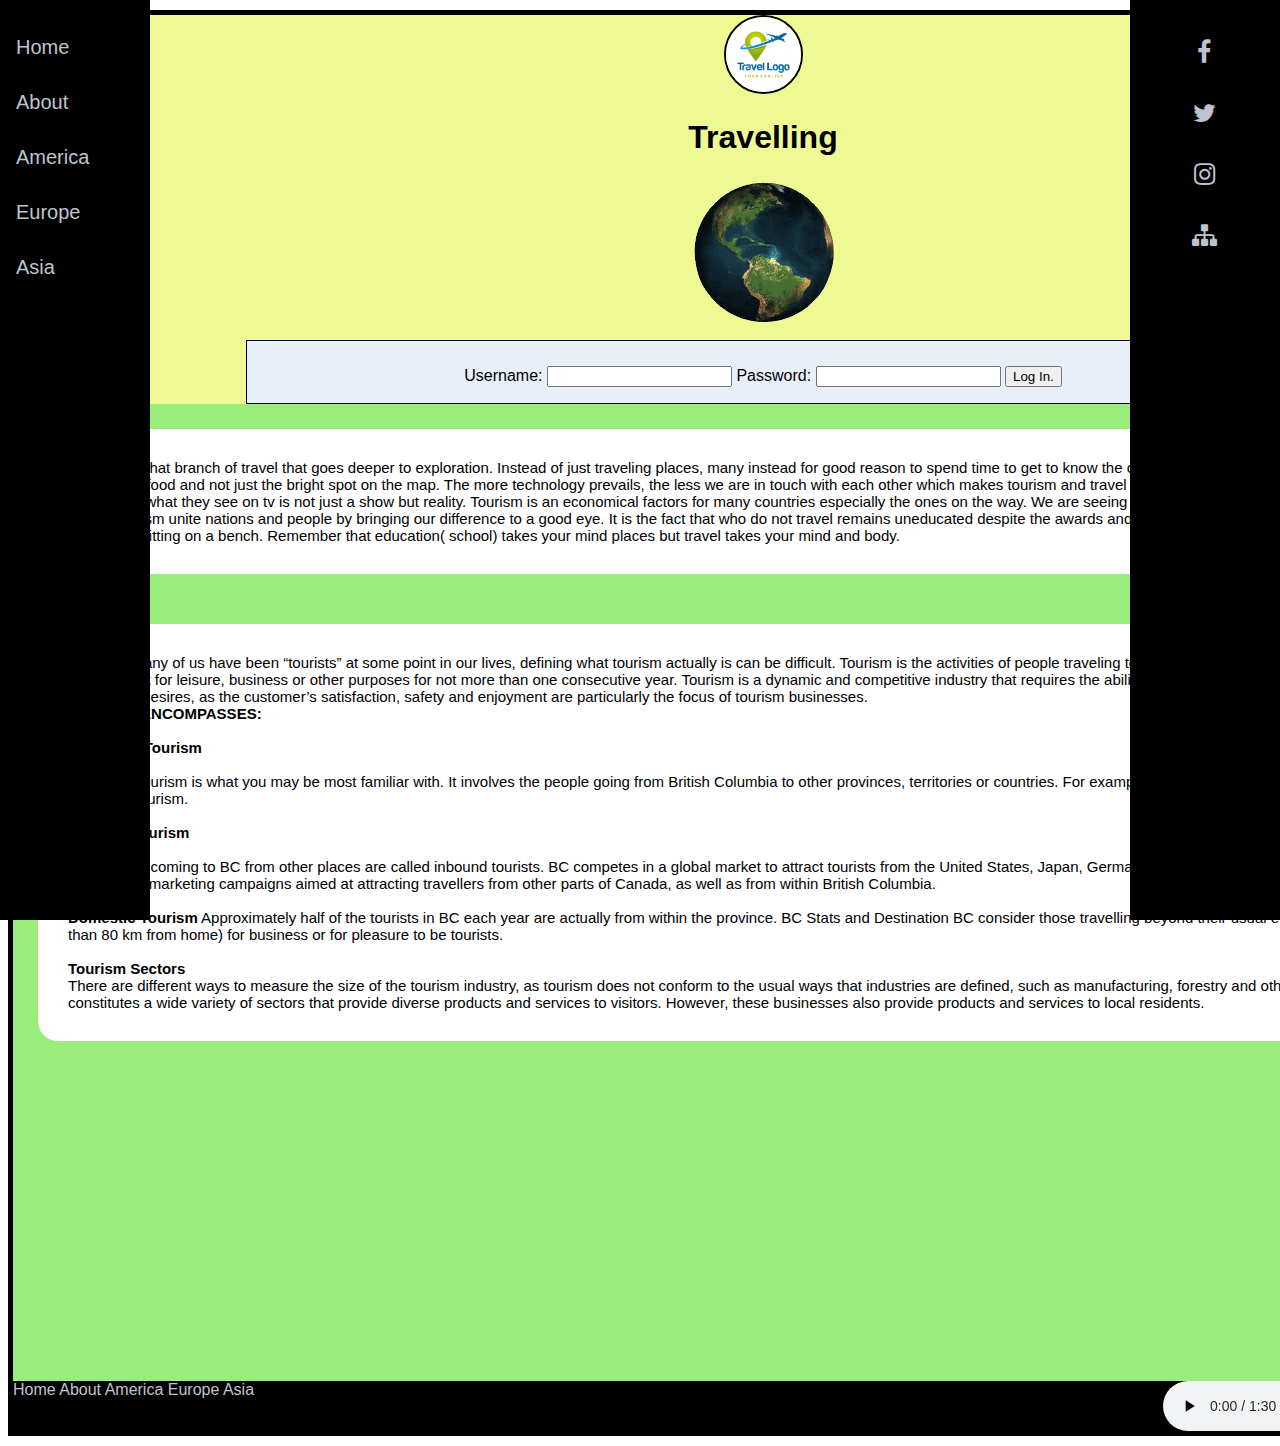
<file: sajt/index.html>
<!DOCTYPE html>

<html>
  <head>
    <title>Travel! See the World!</title>
	<link href="css/style.css" rel="stylesheet" type="text/css">
	<link rel="stylesheet" href="https://cdnjs.cloudflare.com/ajax/libs/font-awesome/4.7.0/css/font-awesome.min.css">
	<link href="images/logo.ico" rel="icon">
    <meta name="keywords" content="travel, tourism"/>
    <meta name="description" content="Travel! See the World!"/>
	<meta name="author" content="Sofija Ralevic"/>
  </head>
  <body>
    <div id="omot">
	 <div id="zaglavlje">
	  <img id="logo"  src="images/logo.png" alt="logo"/>
      <h1>Travelling</h1>
	  <img id="zemlja" src="images/earth-gif.gif">	  
	  <div id=socialMedia>
	   <a href="https://facebook.com" class="fa fa-facebook"></a>
       <a href="https://twitter.com" class="fa fa-twitter"></a>
	   <a href="https://instagram.com" class="fa fa-instagram"></a>
	   <a href="#" class="fa fa-sitemap"></a> 
	  </div>
      <form>
	  <fieldset>
	  <legend> Log in.</legend>
	   Username: <input type="text" name="user"/>
	   Password: <input type="password" name="password"/>
	   <input type="button" name="logIn" value="Log In.">
      </fieldset>	  
	  </form> 
	 </div>
	 <div id="sidenav">
	  <a href="index.html">Home</a>
	  <a href="#">About</a>
	  <a href="america.html">America</a>
	  <a href="europe.html">Europe</a>
	  <a href="asia.html">Asia</a> 
	 </div>
	 <div id="tekst">
	  <p><b>Tourism</b> is that branch of travel that goes deeper to exploration. Instead of just traveling places, many instead for good reason to spend time to get to know the country they are visiting meaning the people, the culture, the food and not just the bright spot on the map.
       The more technology prevails, the less we are in touch with each other which makes tourism and travel as its extension so much more crucial so people realize that what they see on tv is not just a show but reality.
       Tourism is an economical factors for many countries especially the ones on the way. We are seeing borders closing or trying to be enacted but a wall really!
       Tourism unite nations and people by bringing our difference to a good eye. It is the fact that who do not travel remains uneducated despite the awards and title on its name. I learn more exploring the world than sitting on a bench.
       Remember that education( school) takes your mind places but travel takes your mind and body.
	 </p>
	  <p>Although many of us have been “tourists” at some point in our lives, defining what tourism actually is can be difficult. Tourism is the activities of people traveling to and staying in places outside their usual environment for leisure, business or other purposes for not more than one consecutive year.
       Tourism is a dynamic and competitive industry that requires the ability to adapt constantly to customers’ changing needs and desires, as the customer’s satisfaction, safety and enjoyment are particularly the focus of tourism businesses.
       </br>
       <b>TOURISM ENCOMPASSES:</b>
	   </br>
	   </br>
       <b>Outbound Tourism</b>
	   </br>
	   </br>
       Outbound tourism is what you may be most familiar with. It involves the people going from British Columbia to other provinces, territories or countries. For example, going to Hawaii for a holiday is considered outbound tourism.
       </br>
	   </br>
       <b>Inbound Tourism</b>
	   </br>
	   </br>
       The tourists coming to BC from other places are called inbound tourists. BC competes in a global market to attract tourists from the United States, Japan, Germany and many other countries. The industry also implements marketing campaigns aimed at attracting travellers from other parts of Canada, as well as from within British Columbia.
       </br>
       </br>	   
       <b>Domestic Tourism</b>
       Approximately half of the tourists in BC each year are actually from within the province.  BC Stats and Destination BC consider those travelling beyond their usual environment (typically more than 80 km from home) for business or for pleasure to be tourists.
       </br>
       </br>	   
       <b>Tourism Sectors</b>
	   </br>
       There are different ways to measure the size of the tourism industry, as tourism does not conform to the usual ways that industries are defined, such as manufacturing, forestry and other industries. Tourism constitutes a wide variety of sectors that provide diverse products and services to visitors. However, these businesses also provide products and services to local residents.
	  </p>
	  
	  
      <iframe width="560" height="315" src="https://www.youtube.com/embed/UoD8G6X0y00" frameborder="0" allow="accelerometer; autoplay; encrypted-media; gyroscope; picture-in-picture" allowfullscreen></iframe>
	 </div>
	 <div id="futer">
	   <div id="menu2">   	  
	    <a href="index1.html">Home</a>
	    <a href="#">About</a>
	    <a href="america.html">America</a>
	    <a href="europe.html">Europe</a>
	    <a href="asia.html">Asia</a>
	   <audio src="nature.mp3" controls="controls"> 
	   </audio>		
	   </div>

	 </div>
	 
	</div>
  </body>
</html>
</file>
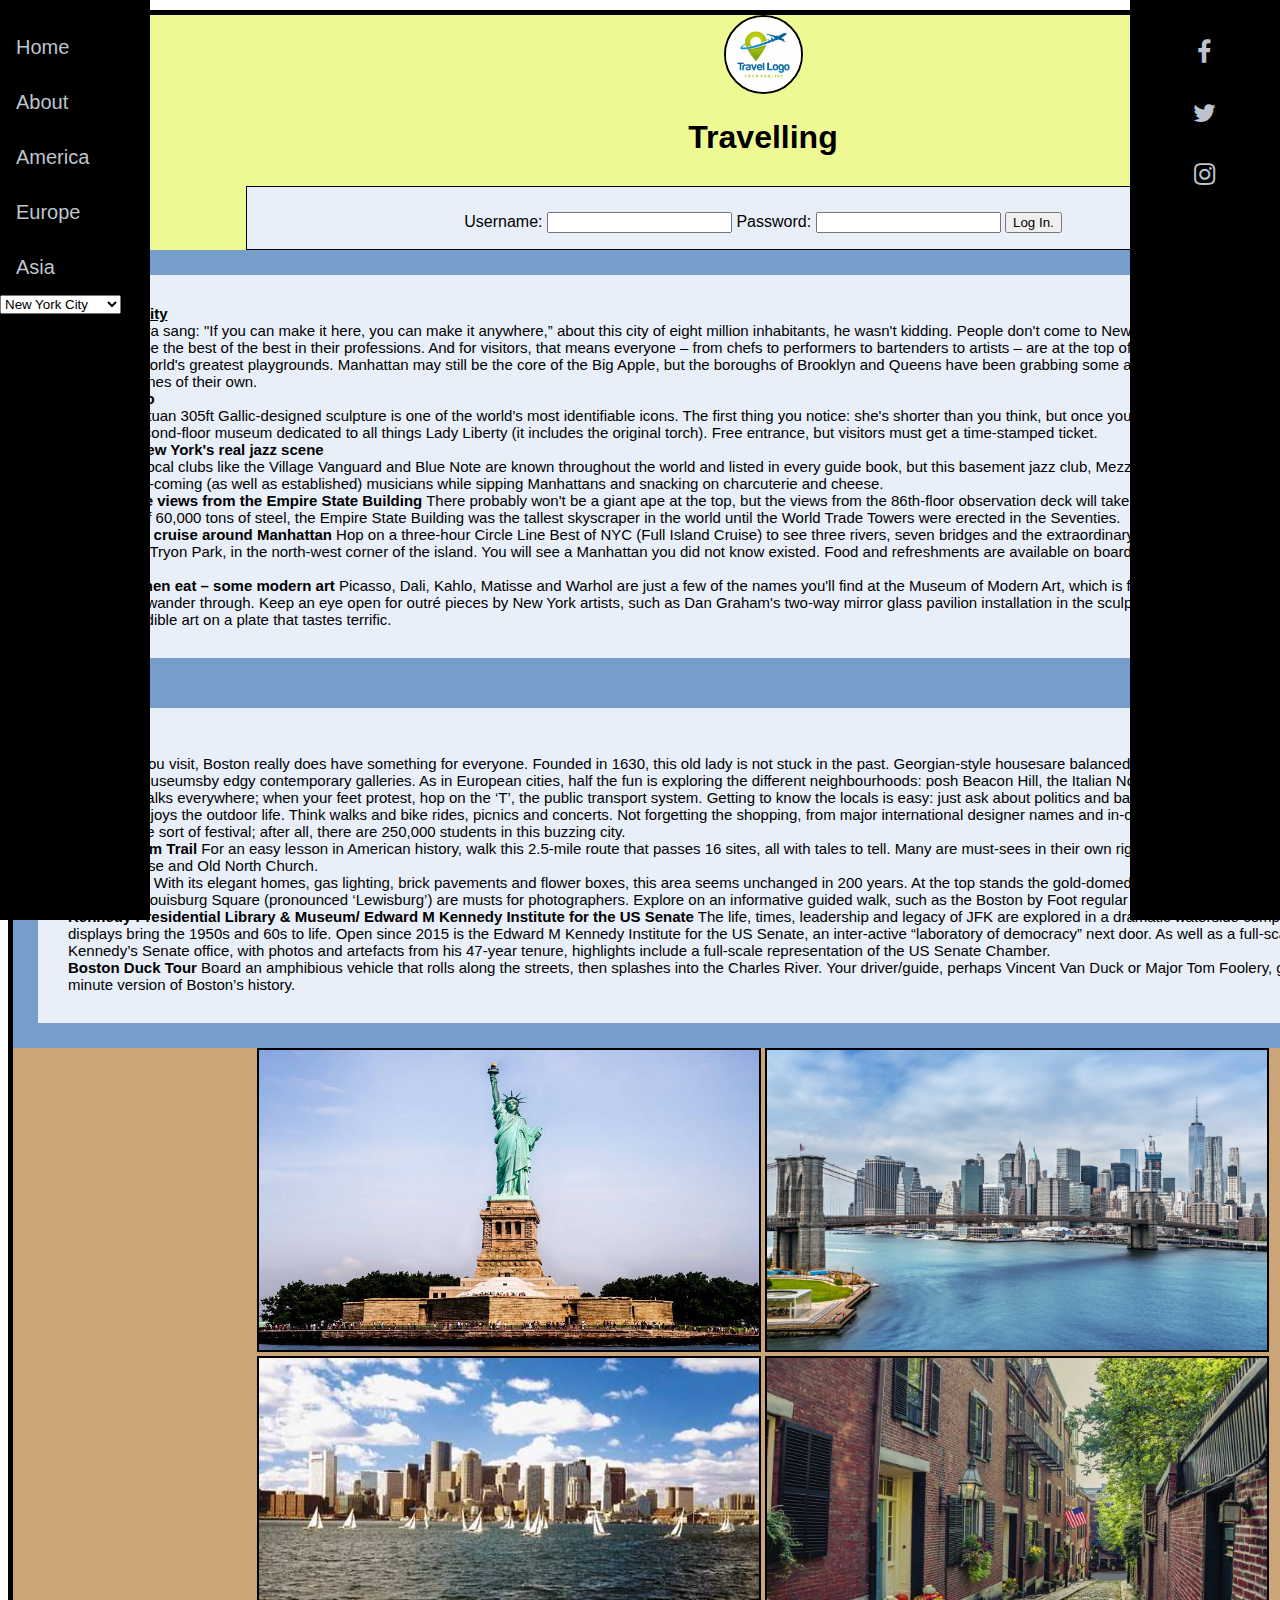
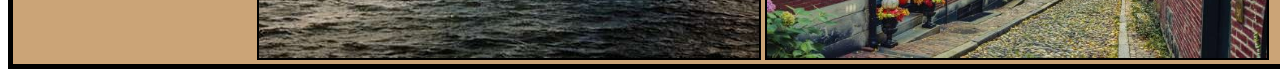
<file: sajt/america.html>
<!DOCTYPE html>
<html>
  <head>
    <title>Travel! See the World!</title>
	<link href="css/style.css" rel="stylesheet" type="text/css">
	<link rel="stylesheet" href="https://cdnjs.cloudflare.com/ajax/libs/font-awesome/4.7.0/css/font-awesome.min.css">
	<link href="images/logo.ico" rel="icon">
    <meta name="keywords" content="travel, tourism, "/>
    <meta name="description" content="Travel! See the World!"/>
	<meta name="author" content="Sofija Ralevic"/>	
  </head>
  <body>
    <div id="omot">
     <div id="zaglavlje">
	  <img id="logo" src="images/logo.png" alt="logo">
      <h1>Travelling</h1>
	  <div id=socialMedia>
	   <a href="https://facebook.com" class="fa fa-facebook"></a>
       <a href="https://twitter.com" class="fa fa-twitter"></a>
	   <a href="https://instagram.com" class="fa fa-instagram"></a>
	  </div>
      <form>
	  <fieldset>
	  <legend> Log in.</legend>
	   Username: <input type="text" name="user"/>
	   Password: <input type="password" name="password"/>
	   <input type="button" name="logIn" value="Log In.">
      </fieldset>	  
	  </form> 
	 </div>
	 <div id="sidenav">
	  <a href="index.html">Home</a>
	  <a href="#">About</a>
	  <a href="america.html">America</a>
	  <a href="europe.html">Europe</a>
	  <a href="asia.html">Asia</a>
	  <form>
      <select>
	   <optgroup label="America">
	     <option value="matematika">New York City</option>
		 <option value="baze">Boston</option>
	   </optgroup>
	   <optgroup label="Europe">
	     <option value="berlin">Berlin</option>
		 <option value="london">London</option>
	   </optgroup>
	   <optgroup label="Asia">
	     <option value="japan">Tokyo</option>
		 <option value="seoul">Seoul</option>
	   </optgroup>
	  </select>
      </form>  
	 </div>
	 	 <div class="gradA">
	  <p><u><b>New York City</b></u> 
	  </br>
         When Sinatra sang: "If you can make it here, you can make it anywhere,” about this city of eight million inhabitants, he wasn't kidding.
		 People don't come to New York City to relax. Instead, they gravitate to Gotham to be the best of the best in their professions. 
		 And for visitors, that means everyone – from chefs to performers to bartenders to artists – are at the top of their game, making this bustling Metropolis truly one of the world's greatest playgrounds.
		 Manhattan may still be the core of the Big Apple, but the boroughs of Brooklyn and Queens have been grabbing some attention of late with great dining, shopping and nightlife scenes of their own.
	  </br>
	    <b>Where to go</b>
		</br>
         This gargantuan 305ft Gallic-designed sculpture is one of the world's most identifiable icons.
		 The first thing you notice: she's shorter than you think, but once you're standing at her base she looks majestic.
		 Don't miss the second-floor museum dedicated to all things Lady Liberty (it includes the original torch). Free entrance, but visitors must get a time-stamped ticket.
		</br>
		<b>Discover New York's real jazz scene</b>
		</br>
        Legendary local clubs like the Village Vanguard and Blue Note are known throughout the world and listed in every guide book, but this basement jazz club, Mezzro, 
		is frequented by real jazz lovers who come to hear up-and-coming (as well as established) musicians while sipping Manhattans and snacking on charcuterie and cheese.
	    </br>
	    <b>Soak up the views from the Empire State Building</b>
        There probably won't be a giant ape at the top, but the views from the 86th-floor observation deck will take your breath away.
		Completed in 1931 and consisting of 60,000 tons of steel, the Empire State Building was the tallest skyscraper in the world until the World Trade Towers were erected in the Seventies.
	    </br>
	    <b>Take a boat cruise around Manhattan</b>
        Hop on a three-hour Circle Line Best of NYC (Full Island Cruise) to see three rivers, seven bridges and the extraordinary forest-covered cliffs overlooking the Hudson around Fort Tryon Park, 
		in the north-west corner of the island.
		You will see a Manhattan you did not know existed. Food and refreshments are available on board, and the live narration is usually very entertaining.
	    </br> 
        <b>Browse – then eat – some modern art</b>
        Picasso, Dali, Kahlo, Matisse and Warhol are just a few of the names you'll find at the Museum of Modern Art, which is flooded with natural light and an absolute pleasure to wander through. 
		Keep an eye open for outré pieces by New York artists, such as Dan Graham's two-way mirror glass pavilion installation in the sculpture garden. 
		In-house restaurant, The Modern, serves up edible art on a plate that tastes terrific. 
      </p>  
	 </div>
	 <div class="gradA">
	  <p>
	  <u><b>Boston</b></u> 
	  </br>
        Whenever you visit, Boston really does have something for everyone. Founded in 1630, this old lady is not stuck in the past.
		Georgian-style housesare balanced by soaring glass and steel skyscrapers and venerable museumsby edgy contemporary galleries. 
		As in European cities, half the fun is exploring the different neighbourhoods: posh Beacon Hill, the Italian NorthEnd and Back Bay, with its shops and cafés. 
		Everyone walks everywhere; when your feet protest, hop on the ‘T’, the public transport system. Getting to know the locals is easy: just ask about politics and baseball. 
		With its harbour, riverside and parks, everyone enjoys the outdoor life. 
		Think walks and bike rides, picnics and concerts. Not forgetting the shopping, from major international designer names and in-city outlets to one-of- a-kindshops. 
		And there is always some sort of festival; after all, there are 250,000 students in this buzzing city.
	  </br>
	    <b>The Freedom Trail</b>
        For an easy lesson in American history, walk this 2.5-mile route that passes 16 sites, all with tales to tell. 
		Many are must-sees in their own right, such as the Old State House, the Paul Revere House and Old North Church. 
	  </br> 
        <b>Beacon Hill</b>
        With its elegant homes, gas lighting, brick pavements and flower boxes, this area seems unchanged in 200 years. 
		At the top stands the gold-domed Massachusetts State House; charming Acorn Street and Louisburg Square (pronounced ‘Lewisburg’) are musts for photographers.
		Explore on an informative guided walk, such as the Boston by Foot regular 90-minute tours from April to November.
		<b>John F Kennedy Presidential Library & Museum/ Edward M Kennedy Institute for the US Senate</b>
		The life, times, leadership and legacy of JFK are explored in a dramatic waterside complex. The videos and displays bring the 1950s and 60s to life.
		Open since 2015 is the Edward M Kennedy Institute for the US Senate, an inter-active “laboratory of democracy” next door.
		As well as a full-scale replica of Senator Ted Kennedy’s Senate office, with photos and artefacts from his 47-year tenure, highlights include a full-scale representation of the US Senate Chamber.
		</br>
		<b>Boston Duck Tour</b>
		Board an amphibious vehicle that rolls along the streets, then splashes into the Charles River.
		Your driver/guide, perhaps Vincent Van Duck or Major Tom Foolery, gives a light-hearted, 80-minute version of Boston’s history.
	  </p>
	  </div>
	  
	  <section>
       <div class=”media”>
        <img src="images/nyc1.jpg" alt="nyc1"/>
	    <img src="images/nyc2.jpg" alt="nyc2"/>
	   </div>
	  </section>
	  
	  <section>
       <div class=”media”>
        <img src="images/bahston1.jpg" alt="boston1"/>
	    <img src="images/boston2.jpeg" alt="boston2"/>
	   </div>
	  </section>
	  
	 </div>
  </body>
</html>
</file>
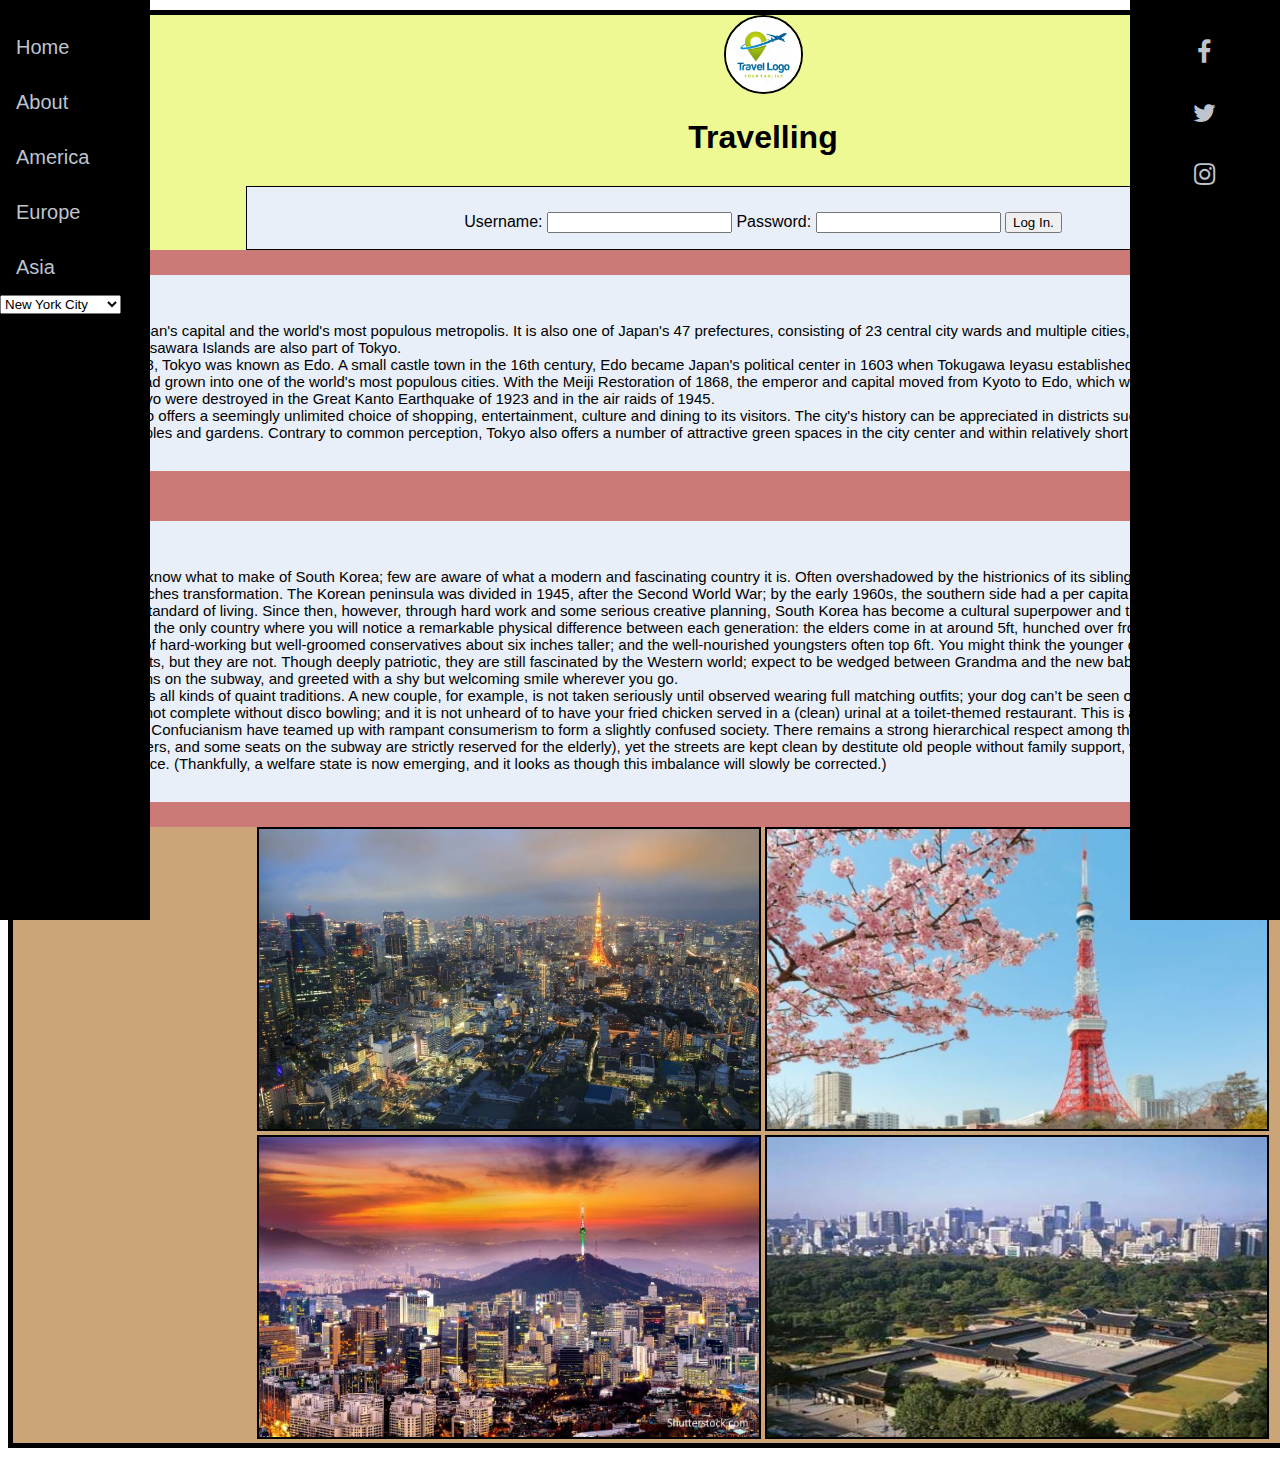
<file: sajt/asia.html>
<!DOCTYPE html>
<html>
  <head>
    <title>Travel! See the World!</title>
	<link href="css/style.css" rel="stylesheet" type="text/css">
	<link rel="stylesheet" href="https://cdnjs.cloudflare.com/ajax/libs/font-awesome/4.7.0/css/font-awesome.min.css">
	<link href="images/logo.ico" rel="icon">
    <meta name="keywords" content="travel, tourism, "/>
    <meta name="description" content="Travel! See the World!"/>
	<meta name="author" content="Sofija Ralevic"/>	
  </head>
  <body>
    <div id="omot">
     <div id="zaglavlje">
	  <img id="logo" src="images/logo.png" alt="logo">
      <h1>Travelling</h1>
	  <div id=socialMedia>
	   <a href="https://facebook.com" class="fa fa-facebook"></a>
       <a href="https://twitter.com" class="fa fa-twitter"></a>
	   <a href="https://instagram.com" class="fa fa-instagram"></a>
	  </div>
      <form>
	  <fieldset>
	  <legend> Log in.</legend>
	   Username: <input type="text" name="user"/>
	   Password: <input type="password" name="password"/>
	   <input type="button" name="logIn" value="Log In.">
      </fieldset>	  
	  </form> 
	</div>
	 <div id="sidenav">
	  <a href="index.html">Home</a>
	  <a href="#">About</a>
	  <a href="america.html">America</a>
	  <a href="europe.html">Europe</a>
	  <a href="asia.html">Asia</a>	       
	  <form>
      <select>
	   <optgroup label="America">
	     <option value="matematika">New York City</option>
		 <option value="baze">Boston</option>
	   </optgroup>
	   <optgroup label="Europe">
	     <option value="berlin">Berlin</option>
		 <option value="london">London</option>
	   </optgroup>
	   <optgroup label="Asia">
	     <option value="japan">Tokyo</option>
		 <option value="seoul">Seoul</option>
	   </optgroup>
	  </select>
      </form>   
	 </div>
     <div class="gradB">
	  <p><u><b>Tokyo</b></u> 
	  </br>
       Tokyo is Japan's capital and the world's most populous metropolis. It is also one of Japan's 47 prefectures, 
	   consisting of 23 central city wards and multiple cities, towns and villages west of the city center. The Izu and Ogasawara Islands are also part of Tokyo.
	  </br>
       Prior to 1868, Tokyo was known as Edo. A small castle town in the 16th century, Edo became Japan's political center in 1603 when Tokugawa Ieyasu established his feudal government there.
	   A few decades later, Edo had grown into one of the world's most populous cities. With the Meiji Restoration of 1868, the emperor and capital moved from Kyoto to Edo, which was renamed Tokyo 
	   ("Eastern Capital"). Large parts of Tokyo were destroyed in the Great Kanto Earthquake of 1923 and in the air raids of 1945.
	  </br>
       Today, Tokyo offers a seemingly unlimited choice of shopping, entertainment, culture and dining to its visitors. The city's history can be appreciated in districts such as Asakusa and in many excellent museums, 
	   historic temples and gardens. Contrary to common perception, Tokyo also offers a number of attractive green spaces in the city center and within relatively short train rides at its outskirts.
      </p>  	
     </div>
     <div class="gradB">
	  <p><u><b>Seoul</b></u> 
	  </br>
	    It is hard to know what to make of South Korea; few are aware of what a modern and fascinating country it is. 
		Often overshadowed by the histrionics of its sibling to the north, it has astounded economists with its rags-to-riches transformation.
        The Korean peninsula was divided in 1945, after the Second World War; by the early 1960s, the southern side had a per capita GDP far less than that of its socialist sister, and a primitive standard of living. 
		Since then, however, through hard work and some serious creative planning, South Korea has become a cultural superpower and the world’s 13th-largest economy.
	  </br>
	    It is perhaps the only country where you will notice a remarkable physical difference between each generation: the elders come in at around 5ft, hunched over from years of manual labour;
		there is a middle generation of hard-working but well-groomed conservatives about six inches taller; and the well-nourished youngsters often top 6ft.
        You might think the younger citizens would be arrogant about the country’s achievements, but they are not. 
		Though deeply patriotic, they are still fascinated by the Western world; expect to be wedged between Grandma and the new baby for a family snap, drawn into broken-English conversations on the subway, 
		and greeted with a shy but welcoming smile wherever you go.
	  </br>
		Seoul fosters all kinds of quaint traditions. A new couple, for example, is not taken seriously until observed wearing full matching outfits; your dog can’t be seen outside until it has dyed-pink ears and booties;
		a night out is not complete without disco bowling; and it is not unheard of to have your fried chicken served in a (clean) urinal at a toilet-themed restaurant.
		This is a culture full of fascinating contradictions; the remnants of Confucianism have teamed up with rampant consumerism to form a slightly confused society. There remains a strong hierarchical respect among the population 
		(grammar changes when you address elders, and some seats on the subway are strictly reserved for the elderly), yet the streets are kept clean by destitute old people without family support, who cart waste and recycling to centres and get paid a pittance. 
		(Thankfully, a welfare state is now emerging, and it looks as though this imbalance will slowly be corrected.)
      </p>
     </div>	

	  <section>
       <div class=”media”>
        <img src="images/japan1.jpg" alt="japan1"/>
	    <img src="images/japan2.jpg" alt="japan2"/>
	   </div>
	  </section>

	  <section>
       <div class=”media”>
        <img src="images/seoul1.jpg" alt="seoul1"/>
	    <img src="images/seoul2.jpg" alt="seoul2"/>
	   </div>
	  </section>



	 
	</div>
  </body>
</html>
</file>
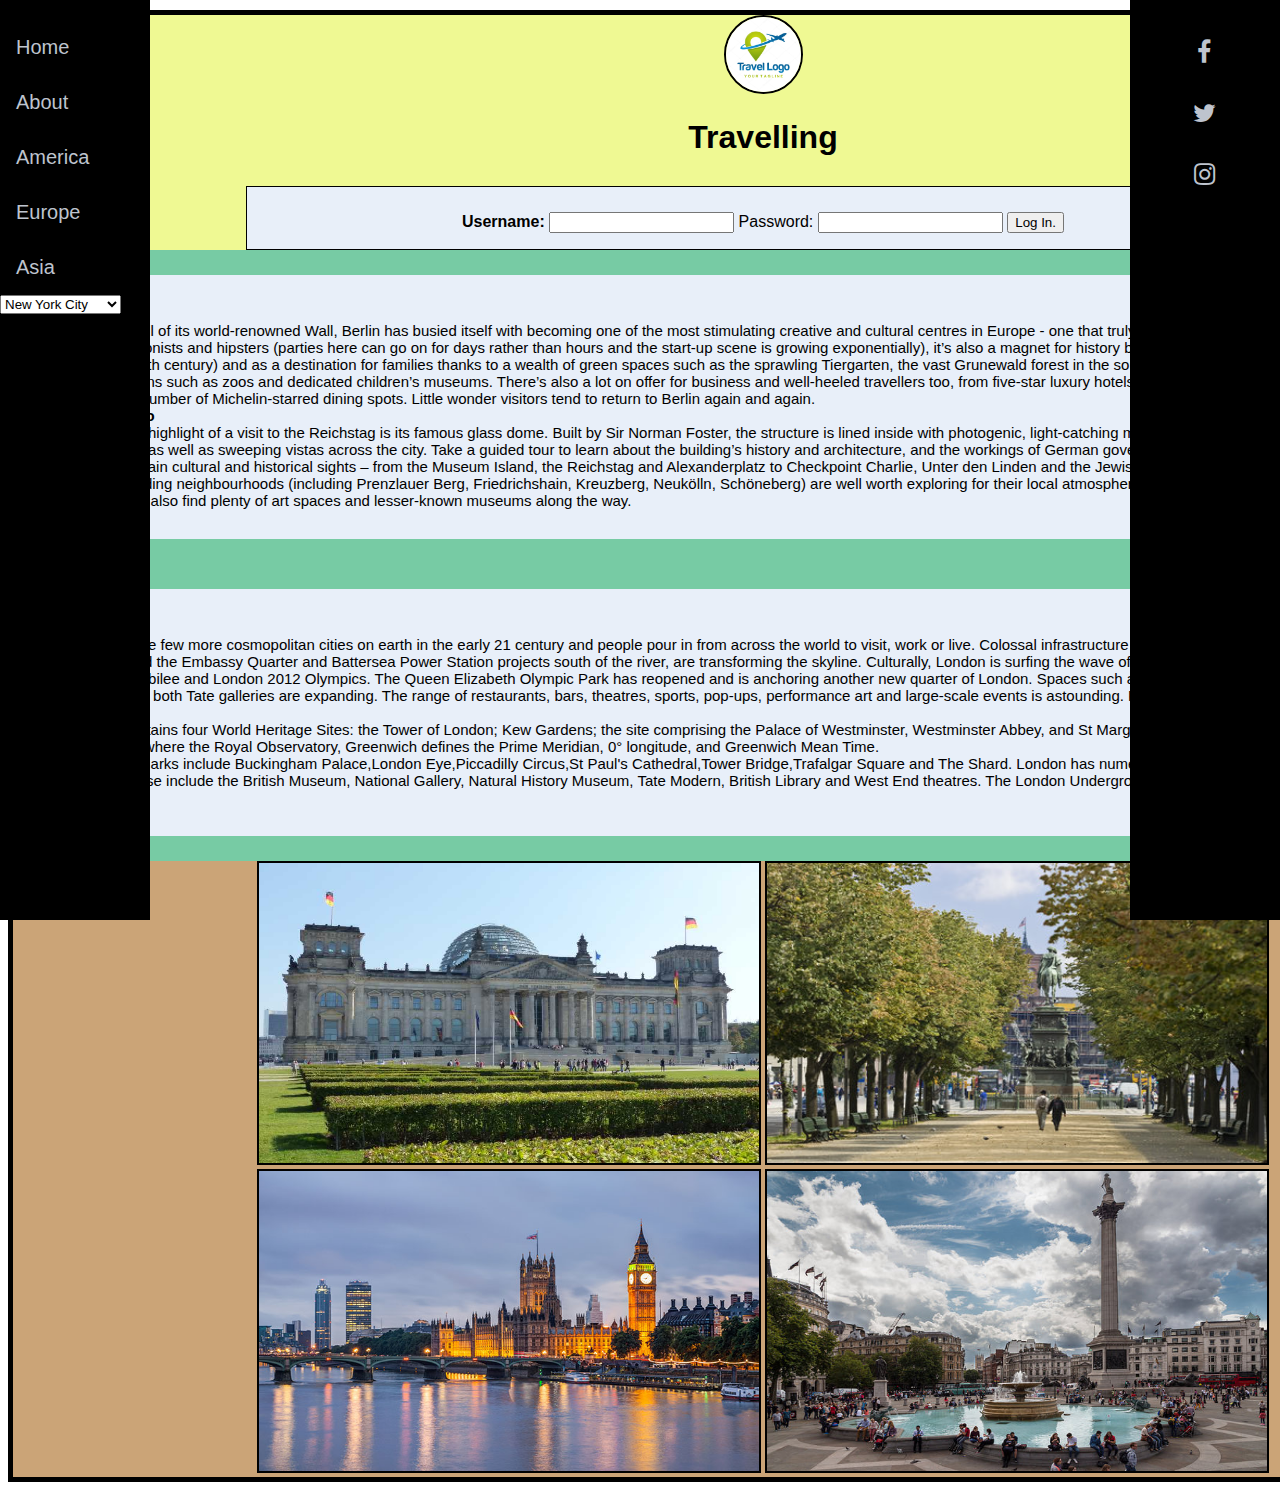
<file: sajt/europe.html>
<!DOCTYPE html>
<html>
  <head>
    <title>Travel! See the World!</title>
	<link href="css/style.css" rel="stylesheet" type="text/css">
	<link rel="stylesheet" href="https://cdnjs.cloudflare.com/ajax/libs/font-awesome/4.7.0/css/font-awesome.min.css">
	<link href="images/logo.ico" rel="icon">
    <meta name="keywords" content="travel, tourism, "/>
    <meta name="description" content="Travel! See the World!"/>
	<meta name="author" content="Sofija Ralevic"/>	
  </head>
  <body>
    <div id="omot">
     <div id="zaglavlje">
	  <img id="logo" src="images/logo.png" alt="logo">
      <h1>Travelling</h1>
	  <div id=socialMedia>
	   <a href="https://facebook.com" class="fa fa-facebook"></a>
       <a href="https://twitter.com" class="fa fa-twitter"></a>
	   <a href="https://instagram.com" class="fa fa-instagram"></a>
	  </div>
      <form>
	  <fieldset>
	  <legend> Log in.</legend>
	   <b>Username:</b> <input type="text" name="user"/>
	   Password: <input type="password" name="password"/>
	   <input type="button" name="logIn" value="Log In.">
      </fieldset>	  
	  </form> 
	 </div>
	 <div id="sidenav">
	  <a href="index.html">Home</a>
	  <a href="#">About</a>
	  <a href="america.html">America</a>
	  <a href="europe.html">Europe</a>
	  <a href="asia.html">Asia</a>
	  <form>
      <select>
	   <optgroup label="America">
	     <option value="matematika">New York City</option>
		 <option value="baze">Boston</option>
	   </optgroup>
	   <optgroup label="Europe">
	     <option value="berlin">Berlin</option>
		 <option value="london">London</option>
	   </optgroup>
	   <optgroup label="Asia">
	     <option value="japan">Tokyo</option>
		 <option value="seoul">Seoul</option>
	   </optgroup>
	  </select>
      </form>  
	 </div>
	 <div class="grad">
	  <p><u><b>Berlin</b></u> 
	  </br>
	    Since the fall of its world-renowned Wall, Berlin has busied itself with becoming one of the most stimulating creative and cultural centres in Europe - one that truly offers something for everyone. 
		Famous as a hub for hedonists and hipsters (parties here can go on for days rather than hours and the start-up scene is growing exponentially), it’s also a magnet for history buffs
		(the city was at the heart of much of the turbulent 20th century) 
		and as a destination for families thanks to a wealth of green spaces such as the sprawling Tiergarten, the vast Grunewald forest in the southwest, and abundant outdoor playgrounds
		andattractions such as zoos and dedicated children’s museums. There’s also a lot on offer for business and well-heeled travellers too, from five-star luxury hotels, 
		dapper boutiques and design stores and an increasing number of Michelin-starred dining spots. Little wonder visitors tend to return to Berlin again and again.
	  </br>
	    <b>Where to go</b>
		</br>
	    The (literal) highlight of a visit to the Reichstag is its famous glass dome.
		Built by Sir Norman Foster, the structure is lined inside with photogenic, light-catching mirrors, and offers views down into the Bundestag, as well as sweeping vistas across the city. 
		Take a guided tour to learn about the building’s history and architecture, and the workings of German government.
		</br>
		The city’s main cultural and historical sights – from the Museum Island, the Reichstag and Alexanderplatz to Checkpoint Charlie, Unter den Linden and the Jewish Museum
		- are to be found in central Mitte. But the surrounding neighbourhoods (including Prenzlauer Berg, Friedrichshain, Kreuzberg, Neukölln, Schöneberg) 
		are well worth exploring for their local atmosphere, slews of independent bars, restaurants and clubs. You’ll also find plenty of art spaces and lesser-known museums along the way.
      </p>  
	 </div>
	 <div class="grad">
	  <p>
	  <u><b>London</b></u> 
	  </br>
	  There can be few more cosmopolitan cities on earth in the early 21 century and people pour in from across the world to visit, work or live.
	  Colossal infrastructure projects such as Crossrail, King’s Cross-St Pancras and the Embassy Quarter and Battersea Power Station projects south of the river, are transforming the skyline.
      Culturally, London is surfing the wave of recent events, including the Royal Wedding, Diamond Jubilee and London 2012 Olympics. 
	  The Queen Elizabeth Olympic Park has reopened and is anchoring another new quarter of London. Spaces such as the British Museum, the Royal National Theatre and both Tate galleries are expanding.
	  The range of restaurants, bars, theatres, sports, pop-ups, performance art and large-scale events is astounding. Right here, right now, London is somewhere you have to be.
	  </br>
	  London contains four World Heritage Sites: the Tower of London; Kew Gardens; the site comprising the Palace of Westminster, Westminster Abbey, and St Margaret's Church;
	  and the historic settlement in Greenwich where the Royal Observatory, Greenwich defines the Prime Meridian, 0° longitude, and Greenwich Mean Time.
	  </br> 
	  Other landmarks include Buckingham Palace,London Eye,Piccadilly Circus,St Paul's Cathedral,Tower Bridge,Trafalgar Square and The Shard.
	  London has numerous museums, galleries, libraries and sporting events. These include the British Museum, National Gallery, Natural History Museum, Tate Modern, British Library and West End theatres.
	  The London Underground is the oldest underground railway network in the world.
	  </p>
	 </div>
    
	  <section>
       <div class=”media”>
        <img src="images/berlin1.jpg" alt="berlin1"/>
	    <img src="images/berlin2.jpg" alt="berlin2"/>
	   </div>
	  </section>

	  <section>
       <div class=”media”>
        <img src="images/london1.jpg" alt="london1"/>
	    <img src="images/london2.jpeg" alt="london2"/>
	   </div>
	  </section>
	 
	 
	 </div>
  </body>
</html>
</file>
<file: sajt/css/style.css>
body{
	background-color: #effdo1;	
	font-family: "Lucida Grande", sans-serif;	
	animation: scale 2s;
	background-image: url(images/"background.jpeg");
}

@keyframes scale {
  0%   { transform: scale(0.5,0.5); }
  100% { transform: scale(1,1); }
}

#omot{
	width:1500px;
	height:auto;
	margin:10px auto;
	border:5px solid black;
}


#zaglavlje{
    text-align:center;
	background-color:#eff993;

}

#logo{
	width:5%;
	height:5%;
	border-radius: 50%;
}


#sidenav {
    height: 100%;
    width: 150px;
    position: fixed;
    top: 0;
    left: 0;    
    background-color: #000000;
    padding-top: 20px;
}

#sidenav a {
    padding: 16px 8px 16px 16px;
    font-size: 20px;
    color: #bec4ce;
    display: block;
	text-decoration:none; 
}


#socialMedia {
    height: 100%;
    width: 150px;
    position: fixed;
    top: 0;
    right: 0;
    background-color: #000000;
    padding-top: 20px;
}

#socialMedia a{
	padding: 20px 18px 16px 16px;
	font-size:25px;
	color:#bec4ce;
	display:block;
	text-decoration:none;  
}




fieldset{
    background-color:#e8eff9;
	border:1px solid black;
    max-width:1000px;
    padding:16px; 
	margin:auto;
}

legend {
    border:1px solid black;
    background-color:white;
    color:green;
    font-size:90%;
    text-align:right;
}
 

#tekst{
	display: flex;
	flex-direction: column;
	background-color: #9bed7b;
}

#tekst> p {
    background-color: #ffffff;
    margin: 25px;
    padding: 30px;
    font-size: 15px;
	border-radius:20px;
}

#tekst>h3{
	padding-left:20px;
}


iframe{
    margin-left:auto;
    margin-right:auto;
    float:none;
}

/*EUROPE*/

.grad{
	display: flex;
	flex-direction:column ;
	background-color:#77cba4; 
}

.grad> p{
	background-color: #e8eff9;
    margin: 25px;
    padding: 30px;
    font-size: 15px;
} 

 
/*AMERICA*/

.gradA{
	display: flex;
	flex-flow: column wrap;
	background-color:#779ecb;
}

.gradA> p{
	background-color: #e8eff9;
    margin: 25px;
    padding: 30px;
    font-size: 15px;
	
} 


/*ASIA*/

.gradB{
	display: flex;
	flex-flow: column wrap;
	background-color:#cb7a77;
}

.gradB> p{
	background-color: #e8eff9;
    margin: 25px;
    padding: 30px;
    font-size: 15px;
} 

/*slike*/

section {
   display: flex;
   justify-content: center;
   flex-wrap: wrap;
   background-color:#cba477; 
}
.media { 
   min-width: 0;
   margin: 5px;
}
img {
   width: 500px;
   max-width: 100%; 
   height: 300px;
   border: 2px solid black; 
} 

 
#zemlja{
	width:10%;
	height:15%;
	border:none;
}

#menu2{
	height:50px;
	background-color:#000000;
}

#menu2 a{
	color:#bec4ce;
	text-decoration:none;
	display: flex row;
    justify-content: center;
	margin-top:60%;
}

audio{
	width:350px;
	height:50px;
	float:right;
}
</file>
